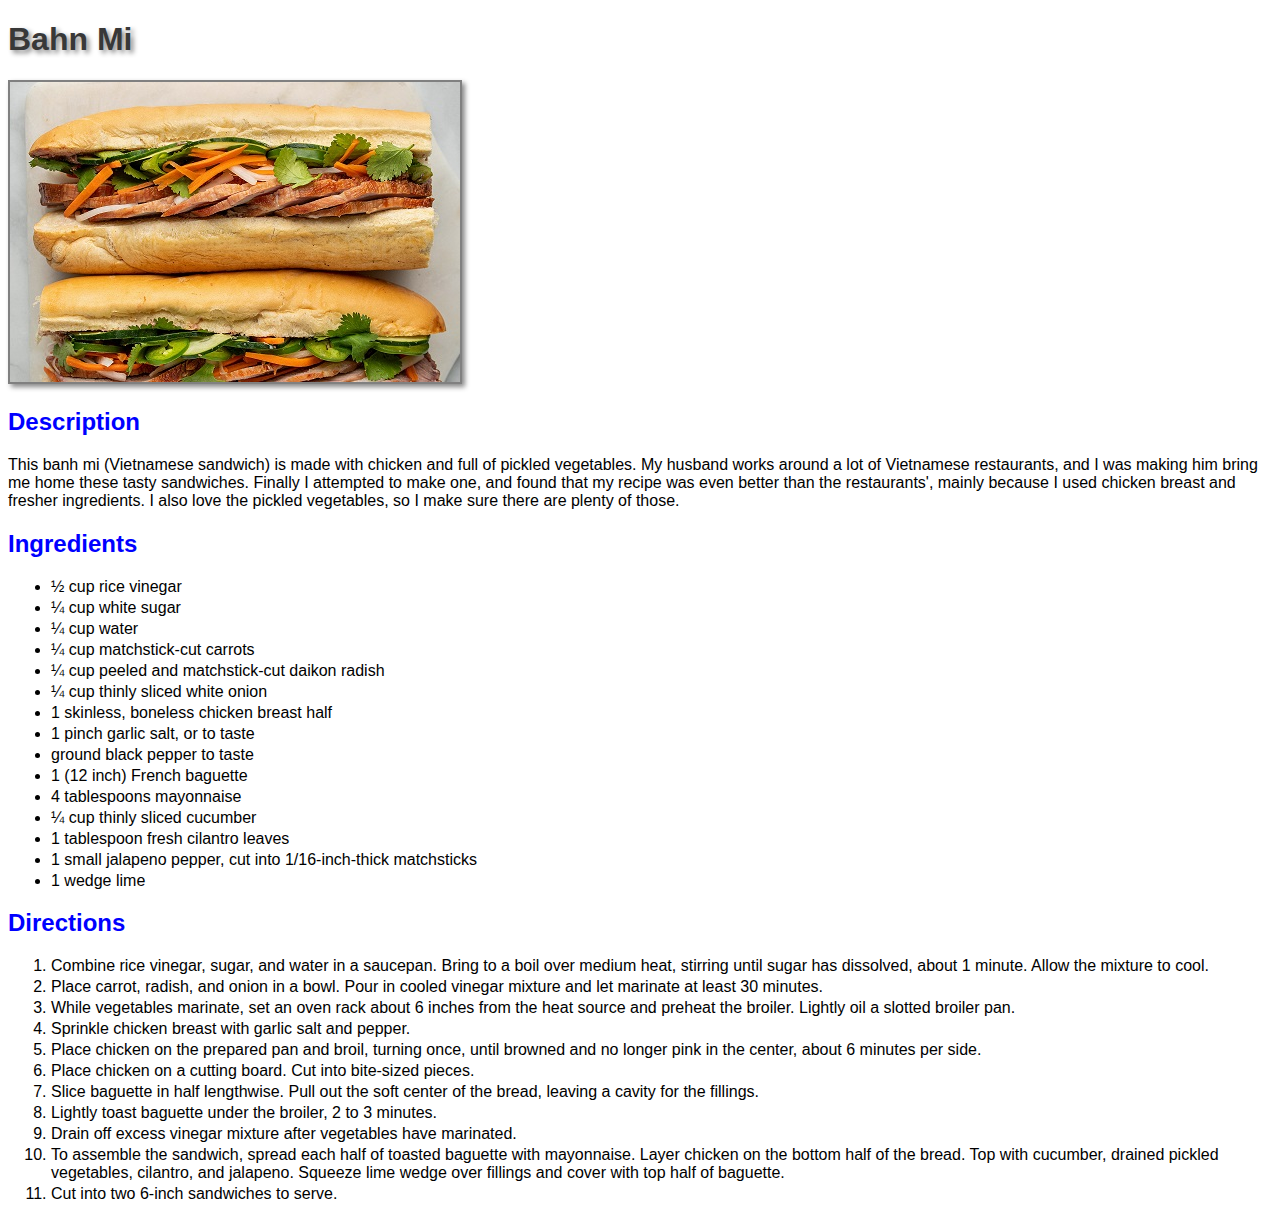
<file: recipes/bahn_mi.html>
<!DOCTYPE html>
<html lang="en">

<head>
    <meta charset="UTF-8">
    <meta http-equiv="X-UA-Compatible" content="IE=edge">
    <meta name="viewport" content="width=device-width, initial-scale=1.0">
    <link rel="stylesheet" href="../css/style.css">
    <title>Document</title>
</head>

<body>
    <h1 class="header__receipe">Bahn Mi</h1>
    <img src="../images/banh_mi.jpg" alt="banh_mi" class="img__style">
    <h2 class="header__small">Description</h2>
    <p>This banh mi (Vietnamese sandwich) is made with chicken and full of pickled vegetables. My husband works around a
        lot of Vietnamese restaurants, and I was making him bring me home these tasty sandwiches. Finally I attempted to
        make one, and found that my recipe was even better than the restaurants', mainly because I used chicken breast
        and fresher ingredients. I also love the pickled vegetables, so I make sure there are plenty of those.</p>
    <h2 class="header__small">Ingredients</h2>
    <ul>
        <li>½ cup rice vinegar</li>
        <li>¼ cup white sugar</li>
        <li>¼ cup water</li>
        <li>¼ cup matchstick-cut carrots</li>
        <li>¼ cup peeled and matchstick-cut daikon radish</li>
        <li>¼ cup thinly sliced white onion</li>
        <li>1 skinless, boneless chicken breast half</li>
        <li>1 pinch garlic salt, or to taste</li>
        <li>ground black pepper to taste</li>
        <li>1 (12 inch) French baguette</li>
        <li>4 tablespoons mayonnaise</li>
        <li>¼ cup thinly sliced cucumber</li>
        <li>1 tablespoon fresh cilantro leaves</li>
        <li>1 small jalapeno pepper, cut into 1/16-inch-thick matchsticks</li>
        <li>1 wedge lime</li>
    </ul>
    <h2 class="header__small">Directions</h2>
    <ol>
        <li>Combine rice vinegar, sugar, and water in a saucepan. Bring to a boil over medium heat, stirring until sugar has dissolved, about 1 minute. Allow the mixture to cool.</li>
        <li>Place carrot, radish, and onion in a bowl. Pour in cooled vinegar mixture and let marinate at least 30 minutes.</li>
        <li>While vegetables marinate, set an oven rack about 6 inches from the heat source and preheat the broiler. Lightly oil a slotted broiler pan.</li>
        <li>Sprinkle chicken breast with garlic salt and pepper.</li>
        <li>Place chicken on the prepared pan and broil, turning once, until browned and no longer pink in the center, about 6 minutes per side.</li>
        <li>Place chicken on a cutting board. Cut into bite-sized pieces.</li>
        <li>Slice baguette in half lengthwise. Pull out the soft center of the bread, leaving a cavity for the fillings.</li>
        <li>Lightly toast baguette under the broiler, 2 to 3 minutes.</li>
        <li>Drain off excess vinegar mixture after vegetables have marinated.</li>
        <li>To assemble the sandwich, spread each half of toasted baguette with mayonnaise. Layer chicken on the bottom half of the bread. Top with cucumber, drained pickled vegetables, cilantro, and jalapeno. Squeeze lime wedge over fillings and cover with top half of baguette.</li>
        <li>Cut into two 6-inch sandwiches to serve.</li>
    </ol>
    </body>

</html>
</file>
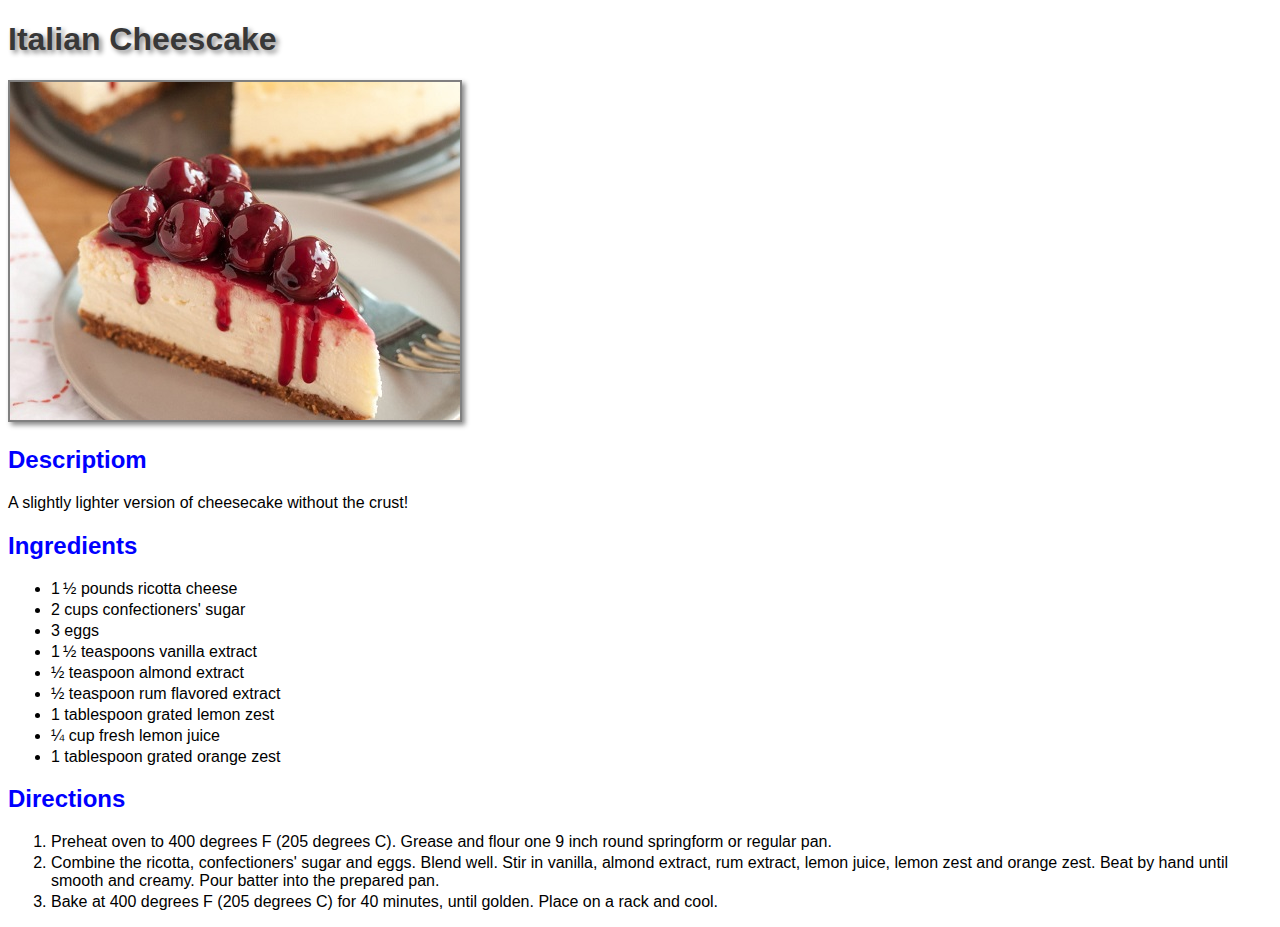
<file: recipes/italian_cheescake.html>
<!DOCTYPE html>
<html lang="en">
<head>
    <meta charset="UTF-8">
    <meta http-equiv="X-UA-Compatible" content="IE=edge">
    <meta name="viewport" content="width=device-width, initial-scale=1.0">
    <link rel="stylesheet" href="../css/style.css">
    <title>Document</title>
</head>
<body>
    <h1 class="header__receipe">Italian Cheescake</h1>
    <img src="../images/cheesecake.jpg" alt="cheescake" class="img__style">
    <h2 class="header__small">Descriptiom</h2>
    <p>A slightly lighter version of cheesecake without the crust!</p>
    <h2 class="header__small">Ingredients</h2>
    <ul>
        <li>1 ½ pounds ricotta cheese</li>
        <li>2 cups confectioners' sugar</li>
        <li>3 eggs</li>
        <li>1 ½ teaspoons vanilla extract</li>
        <li>½ teaspoon almond extract</li>
        <li>½ teaspoon rum flavored extract</li>
        <li>1 tablespoon grated lemon zest</li>
        <li>¼ cup fresh lemon juice</li>
        <li>1 tablespoon grated orange zest</li>
    </ul>
    <h2 class="header__small">Directions</h2>
    <ol>
        <li>Preheat oven to 400 degrees F (205 degrees C). Grease and flour one 9 inch round springform or regular pan.</li>
        <li>Combine the ricotta, confectioners' sugar and eggs. Blend well. Stir in vanilla, almond extract, rum extract, lemon juice, lemon zest and orange zest. Beat by hand until smooth and creamy. Pour batter into the prepared pan.</li>
        <li>Bake at 400 degrees F (205 degrees C) for 40 minutes, until golden. Place on a rack and cool.</li>
    </ol>
</body>
</html>
</file>
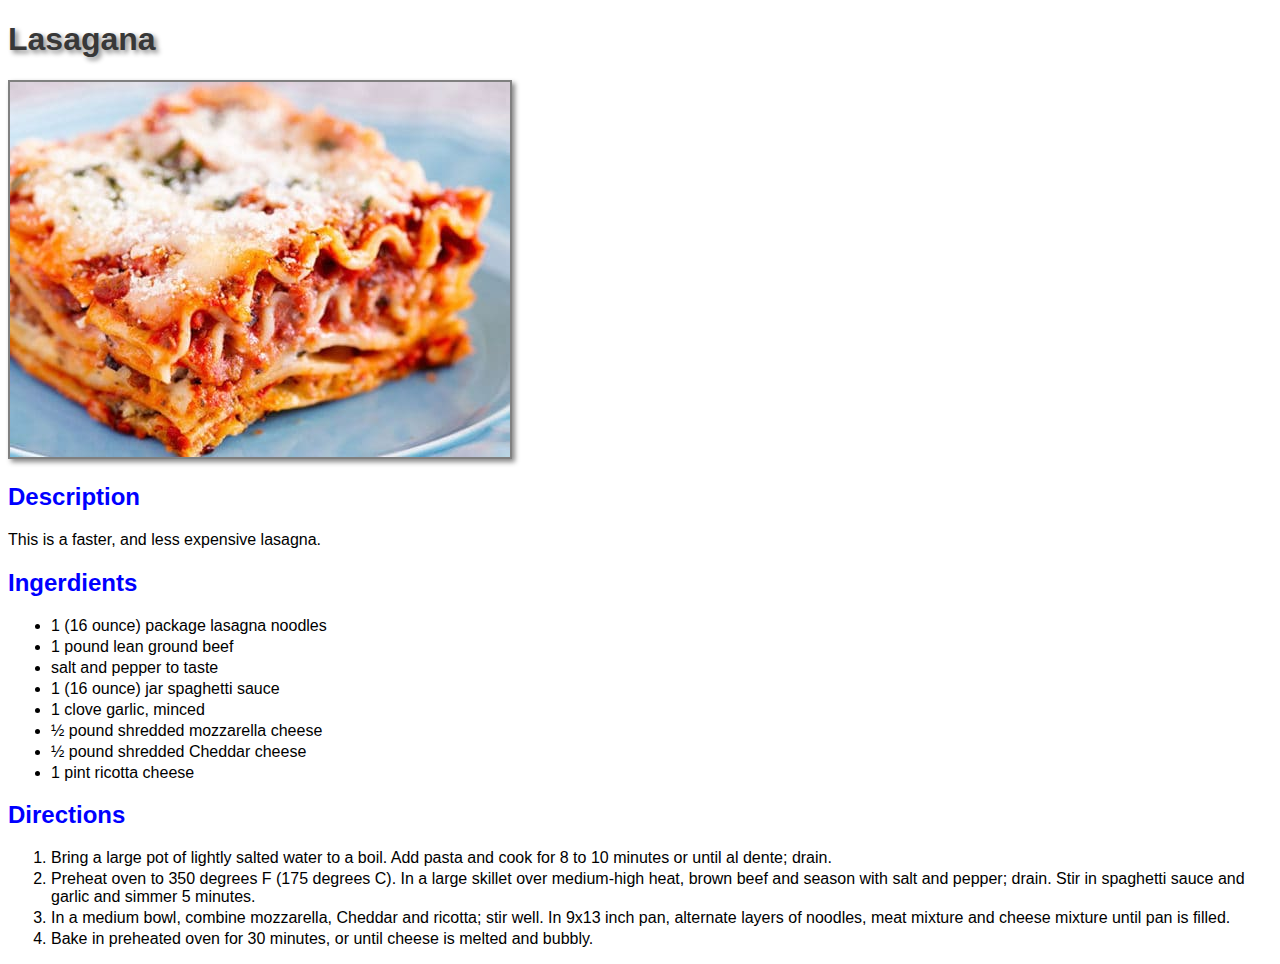
<file: recipes/lasagna.html>
<!DOCTYPE html>
<html lang="en">

<head>
    <meta charset="UTF-8">
    <meta http-equiv="X-UA-Compatible" content="IE=edge">
    <meta name="viewport" content="width=device-width, initial-scale=1.0">
    <link rel="stylesheet" href="../css/style.css">
    <title>Document</title>
</head>

<body>
    <h1 class="header__receipe">Lasagana</h1>
    <img src="../images/lasagna.jpg" alt="lasagna" class="img__style">
    <h2 class="header__small">Description</h2>
    <p>This is a faster, and less expensive lasagna.</p>
    <h2 class="header__small">Ingerdients</h2>
    <ul>
        <li>1 (16 ounce) package lasagna noodles</li>
        <li>1 pound lean ground beef</li>
        <li>salt and pepper to taste</li>
        <li>1 (16 ounce) jar spaghetti sauce</li>
        <li>1 clove garlic, minced</li>
        <li>½ pound shredded mozzarella cheese</li>
        <li>½ pound shredded Cheddar cheese</li>
        <li>1 pint ricotta cheese</li>
    </ul>
    <h2 class="header__small">Directions</h2>
    <ol>
        <li>Bring a large pot of lightly salted water to a boil. Add pasta and cook for 8 to 10 minutes or until al
            dente; drain.</li>
        <li>Preheat oven to 350 degrees F (175 degrees C). In a large skillet over medium-high heat, brown beef and
            season with salt and pepper; drain. Stir in spaghetti sauce and garlic and simmer 5 minutes.</li>
        <li>In a medium bowl, combine mozzarella, Cheddar and ricotta; stir well. In 9x13 inch pan, alternate layers of
            noodles, meat mixture and cheese mixture until pan is filled.</li>
        <li>Bake in preheated oven for 30 minutes, or until cheese is melted and bubbly.</li>
    </ol>
</body>

</html>
</file>
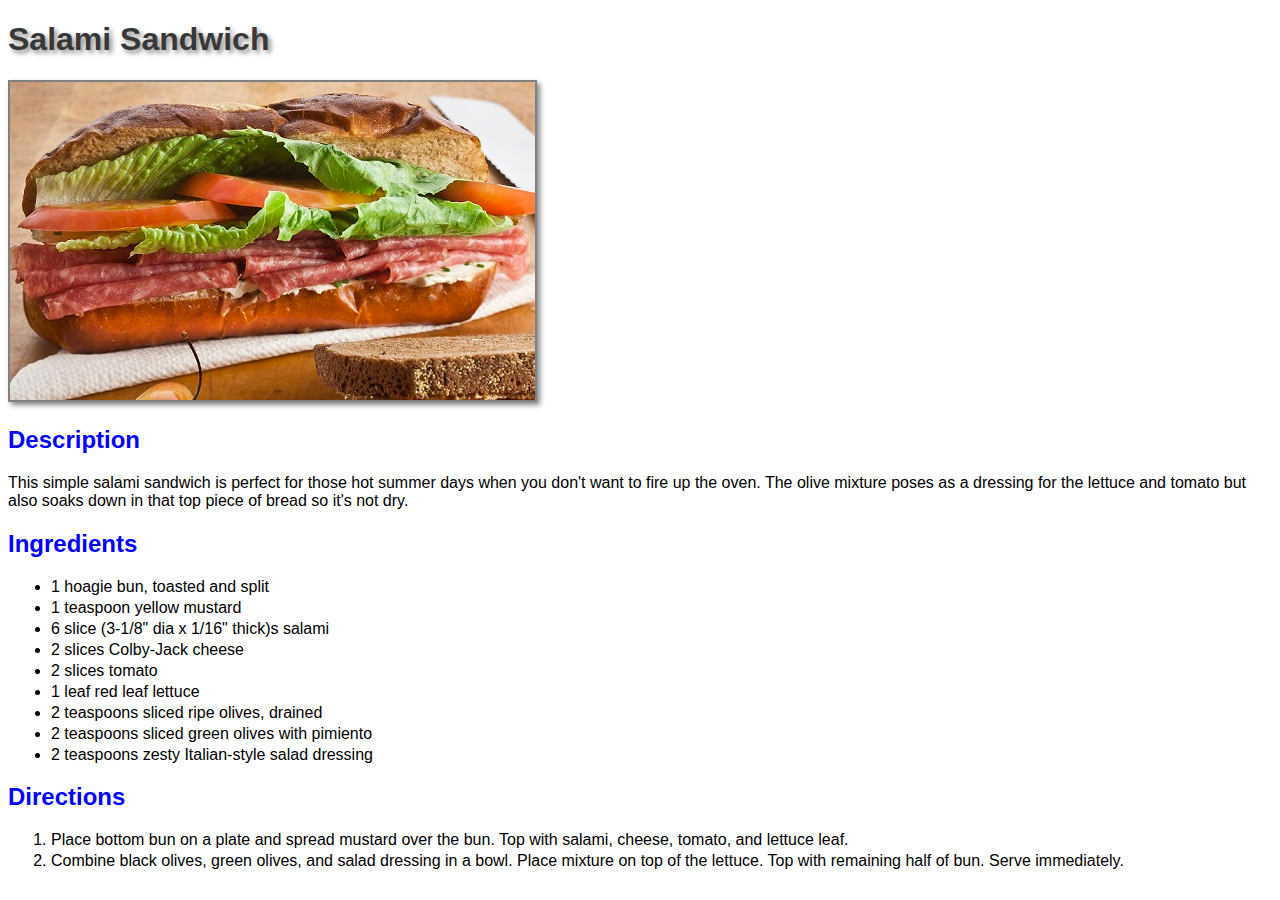
<file: recipes/salami_sandwich.html>
<!DOCTYPE html>
<html lang="en">

<head>
    <meta charset="UTF-8">
    <meta http-equiv="X-UA-Compatible" content="IE=edge">
    <meta name="viewport" content="width=device-width, initial-scale=1.0">
    <link rel="stylesheet" href="../css/style.css">
    <title>Document</title>
</head>

<body>
    <h1 class="header__receipe">Salami Sandwich</h1>
    <img src="../images/salami_sandwich.jpg" alt="salami_sandwich class="header__small"" class="img__style">
    <h2 class="header__small">Description</h2>
    <p>This simple salami sandwich is perfect for those hot summer days when you don't want to fire up the oven. The
        olive mixture poses as a dressing for the lettuce and tomato but also soaks down in that top piece of bread so
        it's not dry.</p>
    <h2 class="header__small">Ingredients</h2>
    <ul>
        <li>1 hoagie bun, toasted and split</li>
        <li>1 teaspoon yellow mustard</li>
        <li>6 slice (3-1/8" dia x 1/16" thick)s salami</li>
        <li>2 slices Colby-Jack cheese</li>
        <li>2 slices tomato</li>
        <li>1 leaf red leaf lettuce</li>
        <li>2 teaspoons sliced ripe olives, drained</li>
        <li>2 teaspoons sliced green olives with pimiento</li>
        <li>2 teaspoons zesty Italian-style salad dressing</li>
    </ul>
    <h2 class="header__small">Directions</h2>
    <ol>
        <li>Place bottom bun on a plate and spread mustard over the bun. Top with salami, cheese, tomato, and lettuce
            leaf.</li>
        <li>Combine black olives, green olives, and salad dressing in a bowl. Place mixture on top of the lettuce. Top
            with remaining half of bun. Serve immediately.</li>
    </ol>
</body>

</html>
</file>
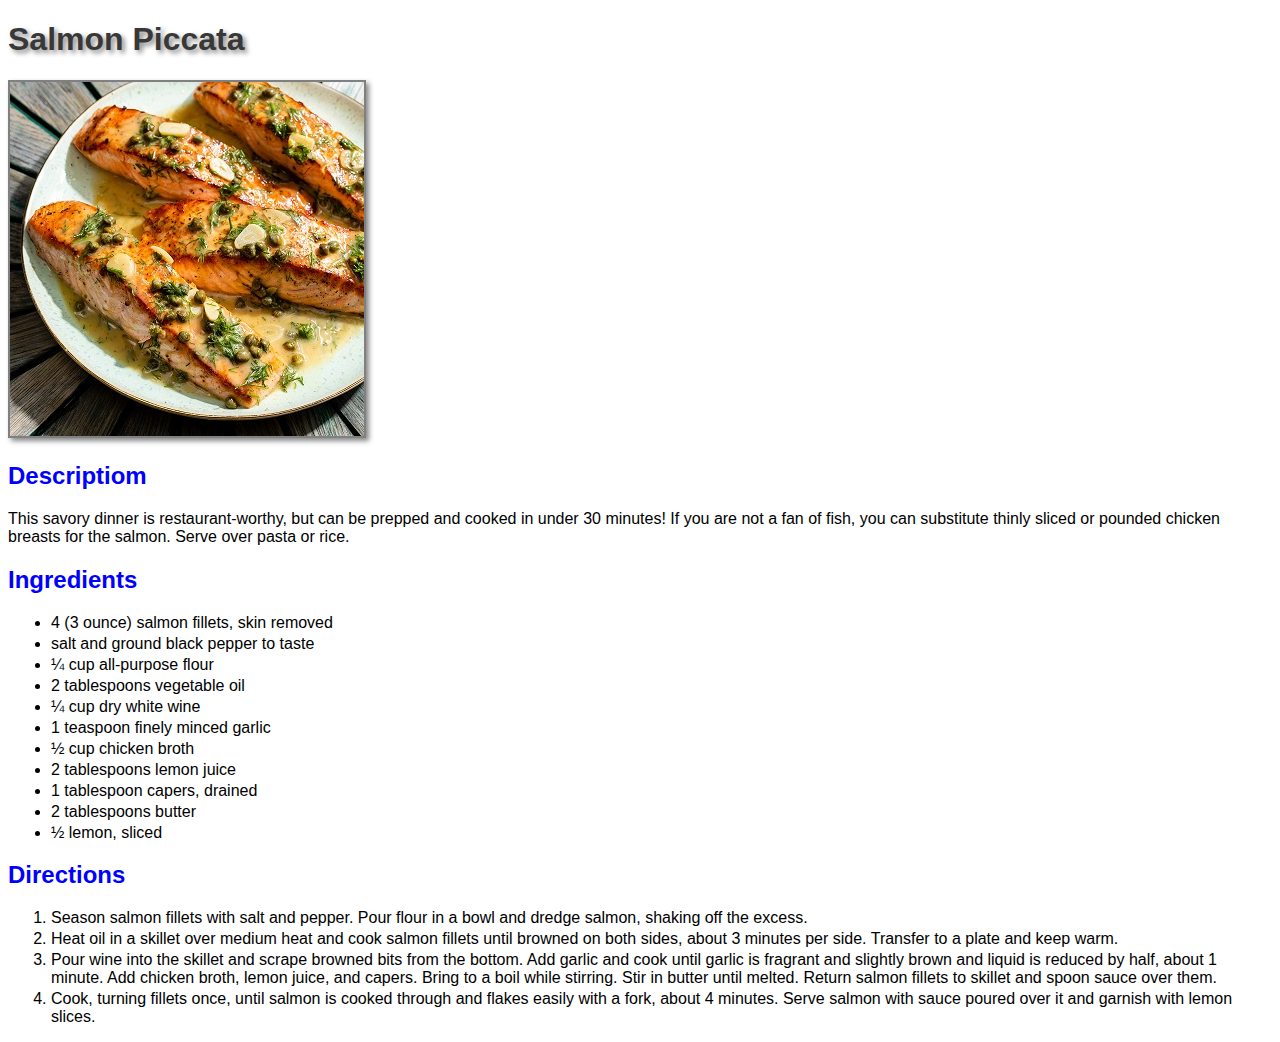
<file: recipes/salmon_Piccata.html>
<!DOCTYPE html>
<html lang="en">

<head>
    <meta charset="UTF-8">
    <meta http-equiv="X-UA-Compatible" content="IE=edge">
    <meta name="viewport" content="width=device-width, initial-scale=1.0">
    <link rel="stylesheet" href="../css/style.css">
    <title>Document</title>
</head>

<body>
    <h1 class="header__receipe">Salmon Piccata</h1>
    <img src="../images/salmon_piccata.jpg" alt="salmon_piccatavvvvvvvvvvvv" class="img__style">
    <h2 class="header__small">Descriptiom</h2>
    <p>This savory dinner is restaurant-worthy, but can be prepped and cooked in under 30 minutes! If you are not a fan
        of fish, you can substitute thinly sliced or pounded chicken breasts for the salmon. Serve over pasta or rice.
    </p>
    <h2 class="header__small">Ingredients</h2>
    <ul>
        <li>4 (3 ounce) salmon fillets, skin removed</li>
        <li>salt and ground black pepper to taste</li>
        <li>¼ cup all-purpose flour</li>
        <li>2 tablespoons vegetable oil</li>
        <li>¼ cup dry white wine</li>
        <li>1 teaspoon finely minced garlic</li>
        <li>½ cup chicken broth</li>
        <li>2 tablespoons lemon juice</li>
        <li>1 tablespoon capers, drained</li>
        <li>2 tablespoons butter</li>
        <li>½ lemon, sliced</li>
    </ul>
    <h2 class="header__small">Directions</h2>
    <ol>
        <li>Season salmon fillets with salt and pepper. Pour flour in a bowl and dredge salmon, shaking off the excess.
        </li>
        <li>Heat oil in a skillet over medium heat and cook salmon fillets until browned on both sides, about 3 minutes
            per side. Transfer to a plate and keep warm.</li>
        <li>Pour wine into the skillet and scrape browned bits from the bottom. Add garlic and cook until garlic is
            fragrant and slightly brown and liquid is reduced by half, about 1 minute. Add chicken broth, lemon juice,
            and capers. Bring to a boil while stirring. Stir in butter until melted. Return salmon fillets to skillet
            and spoon sauce over them.</li>
        <li>Cook, turning fillets once, until salmon is cooked through and flakes easily with a fork, about 4 minutes.
            Serve salmon with sauce poured over it and garnish with lemon slices.</li>
    </ol>
</body>

</html>
</file>
<file: css/style.css>
/* Home Page */
.header__main {
    color: black;
    font-family: 'Courier New', Courier, monospace;
    text-shadow: 3px 3px 5px #888;
}

.menu {
    color: blue;
    font-family: 'Franklin Gothic Medium', 'Arial Narrow', Arial, sans-serif;
    list-style: none;
}
.menu__item {
    margin-bottom: 3px;
}
a {
    text-decoration: none;
    color: red;
}
a:hover {
    color: green;
    margin-left: 7px;
    transition: 0.3s;
}
/* Receipe Page */

.header__receipe {
    color: rgb(56, 56, 56);
    font-family: 'Lucida Sans', 'Lucida Sans Regular', 'Lucida Grande', 'Lucida Sans Unicode', Geneva, Verdana, sans-serif;
    text-shadow: 3px 3px 5px #888;
}
.img__style {
    border: 2px solid gray;
    box-shadow: 3px 3px 5px #888;
}
.header__small {
    color: blue;
    font-family: Verdana, Geneva, Tahoma, sans-serif;
}
p {
    font-family: Arial, Helvetica, sans-serif;
}
li {
    font-family: Arial, Helvetica, sans-serif;
    margin: 3px;
}
</file>
